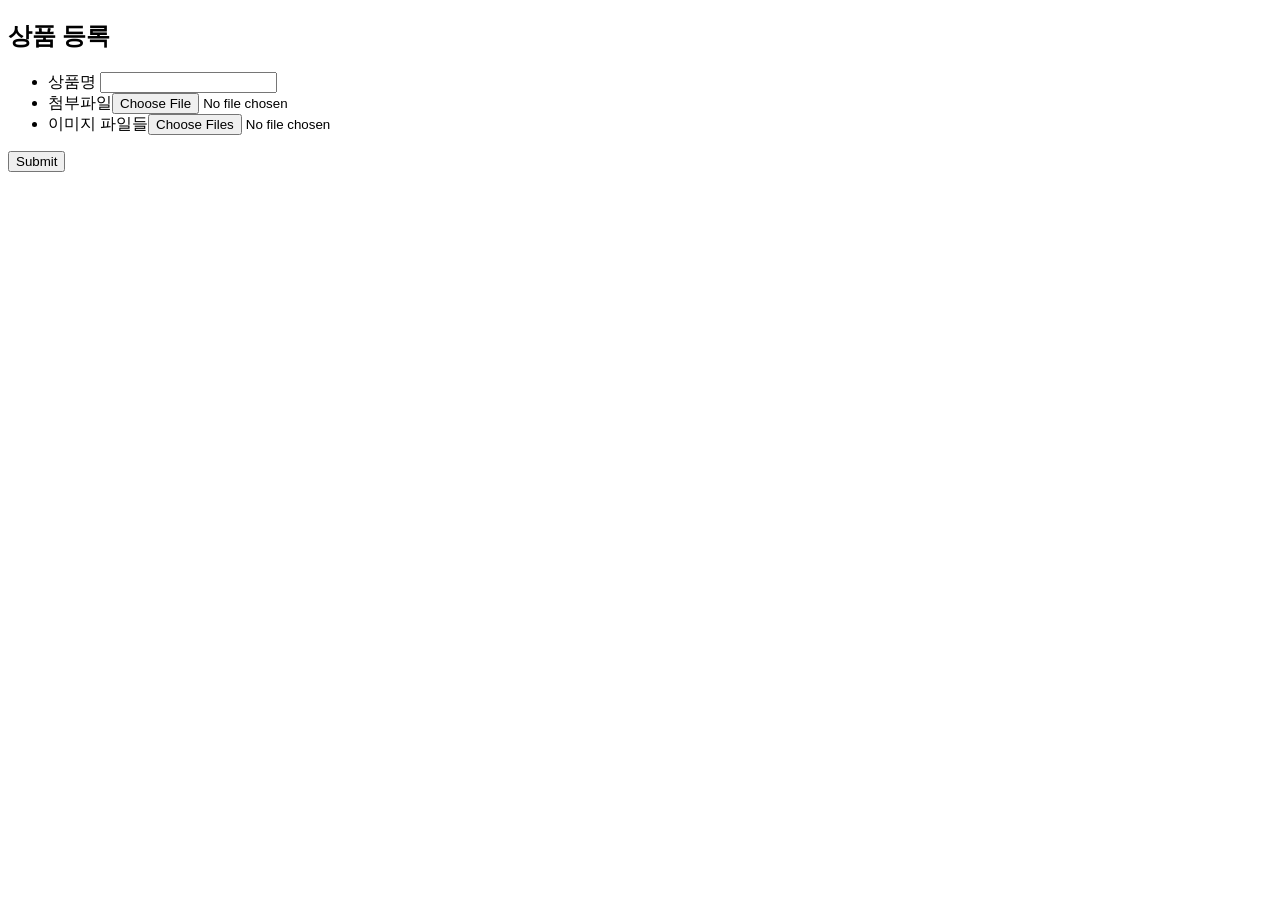
<file: src/main/resources/templates/item-form.html>
<!DOCTYPE HTML>
<html xmlns:th="http://www.thymeleaf.org">
<head>
  <meta charset="utf-8">
</head>
<body>
<div class="container">
  <div class="py-5 text-center">
    <h2>상품 등록</h2>
  </div>
  <form th:action method="post" enctype="multipart/form-data">
    <ul>
      <li>상품명 <input type="text" name="itemName"></li>
      <li>첨부파일<input type="file" name="attachFile" ></li>
      <li>이미지 파일들<input type="file" multiple="multiple"
                        name="imageFiles" ></li>
    </ul>
    <input type="submit"/>
  </form>
</div> <!-- /container -->
</body>
</html>
</file>
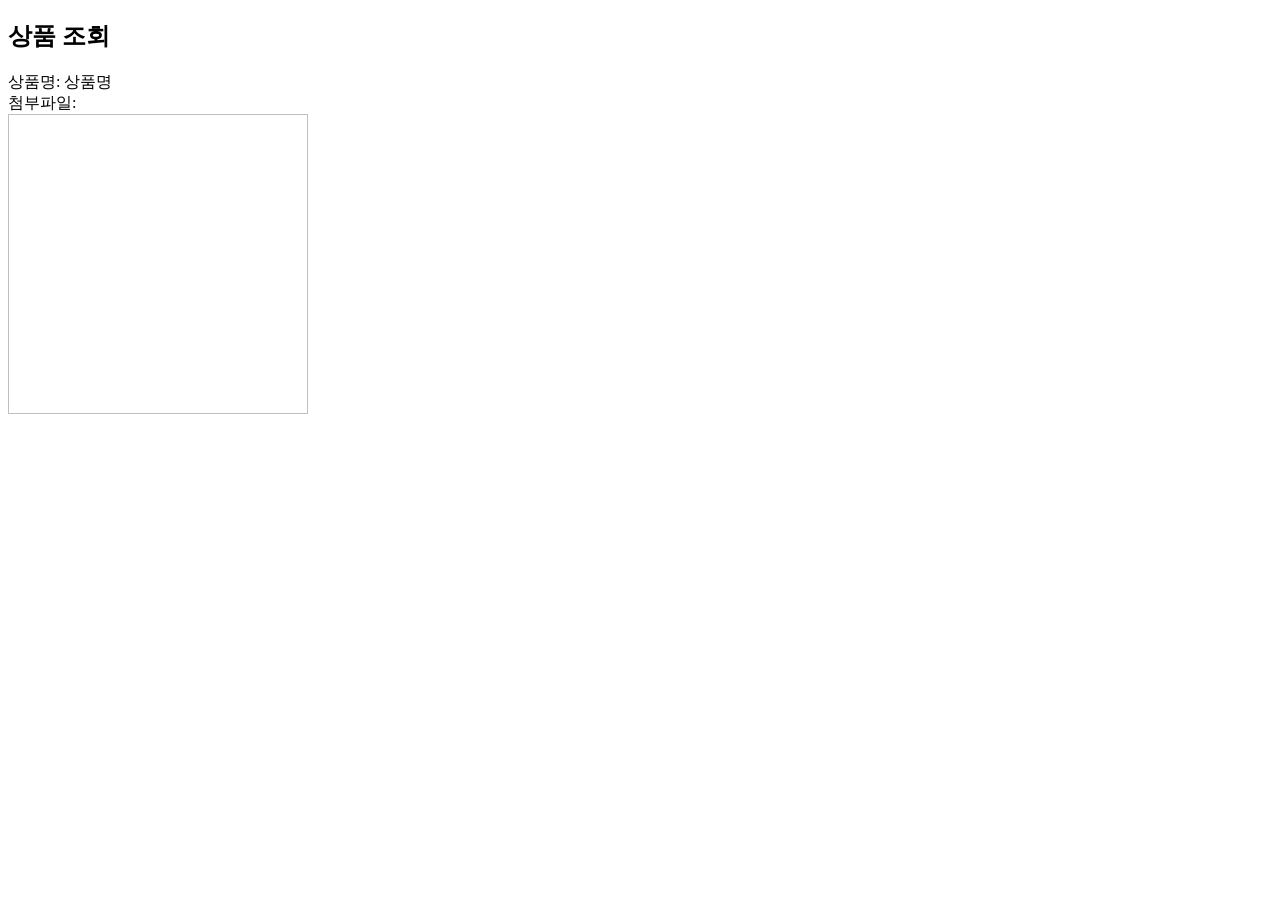
<file: src/main/resources/templates/item-view.html>
<!DOCTYPE HTML>
<html xmlns:th="http://www.thymeleaf.org">
<head>
    <meta charset="utf-8">
</head>
<body>

<div class="container">

    <div class="py-5 text-center">
        <h2>상품 조회</h2>
    </div>

    상품명: <span th:text="${item.itemName}">상품명</span><br/>
    첨부파일: <a th:if="${item.attachFile}" th:href="|/attach/${item.id}|" th:text="${item.getAttachFile().getUploadFileName()}" /><br/>
    <img th:each="imageFile : ${item.imageFiles}" th:src="|/images/${imageFile.getStoreFileName()}|" width="300" height="300"/>

</div> <!-- /container -->
</body>
</html>
</file>
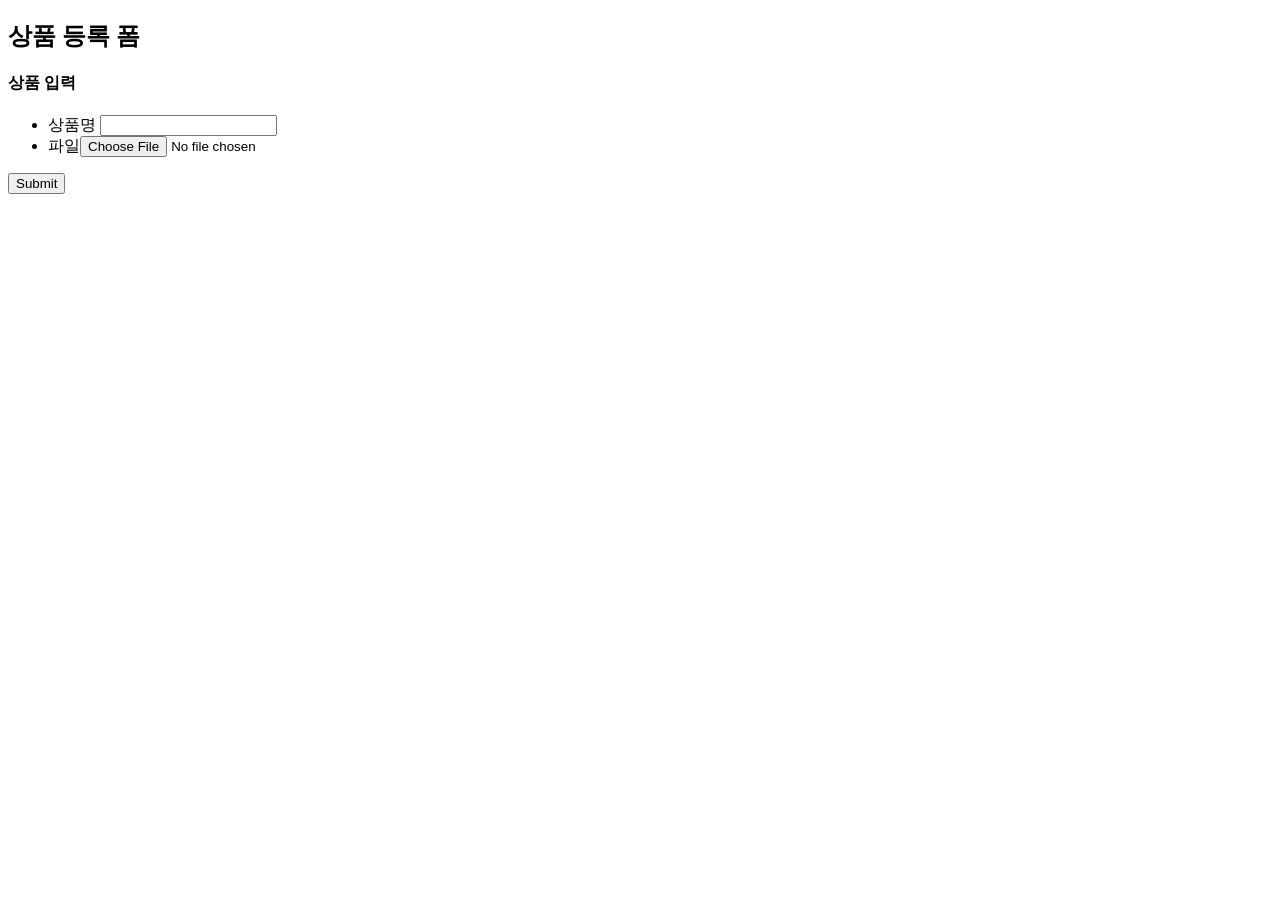
<file: src/main/resources/templates/upload-form.html>
<!DOCTYPE HTML>
<html xmlns:th="http://www.thymeleaf.org">
<head>
  <meta charset="utf-8">
</head>
<body>
<div class="container">
  <div class="py-5 text-center">
    <h2>상품 등록 폼</h2>
  </div>
  <h4 class="mb-3">상품 입력</h4>
  <form th:action method="post" enctype="multipart/form-data">
    <ul>
      <li>상품명 <input type="text" name="itemName"></li>
      <li>파일<input type="file" name="file" ></li>
    </ul>
    <input type="submit"/>
  </form>
</div> <!-- /container -->
</body>
</html>
</file>
